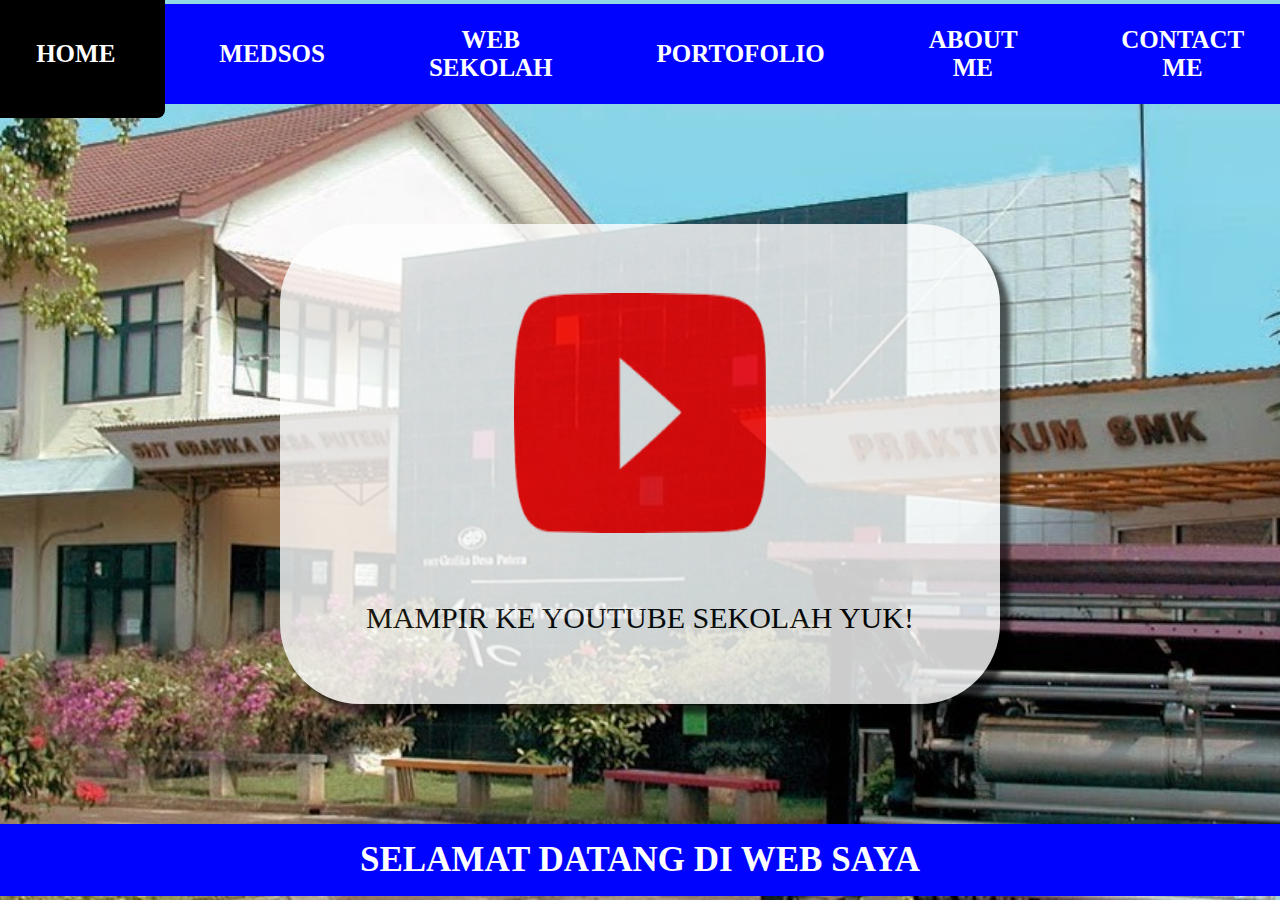
<file: index.html>
<html>
    <!DOCTYPE html>
</html>
<html lang="id">
<head>
    <meta charset="UTF-8">
    <meta name="viewport" content="width=device-width, initial-scale=1.0">
    <title></title>
    <title>PORTOFOLIO NABILLA</title>
    <link rel="stylesheet" href="style.css" />
    <style>
        body {
            background-image: url("BG DP.jpeg") ;
            background-size: cover;
            background-position: center;
            height: 100vh;
            margin: 0;
            display: flex;
            justify-content: center;
            align-items: center;
            color: white;
            text-align: center;
        }
    </style>
</head>
    <body>
        <div class="container">
        <!-- NAVIGATION BAR -->
        <div class="container-navbar">
            <ul class="ul-navbar">
                <li class="li-navbar">
                    <a href="#" class="a-navbar">HOME</a>
                </li>
                <li class="li-navbar">
                    <a href="https://www.instagram.com/adrwrdfcz_?igsh=MWp5dWZxaWdycWZvMA==" class="a-navbar">MEDSOS</a>
                </li>
                <li class="li-navbar">
                    <a href="https://www.smkdesaputera.sch.id" class="a-navbar">WEB SEKOLAH</a>
                </li>
                <li class="li-navbar">
                    <a href="https://adiranggawardhana.wixsite.com/my-site-5" class="a-navbar">PORTOFOLIO</a>
                </li>
                <li class="li-navbar">
                    <a href="about.html" class="a-navbar">ABOUT ME</a>
                </li>
                <li class="li-navbar">
                    <a href="contact.html" class="a-navbar">CONTACT ME</a>
                </li>
            </ul>
        </div>
        <!-- NAVIGATION BAR SELESAI -->

        <!-- CONTEN 1 -->
        <div class="container-content">
            <a href="https://www.youtube.com/@smkgrafikadesaputera4817" class="a-content">
                <img src="youtube.png" class="img-content" />
                <p>MAMPIR KE YOUTUBE SEKOLAH YUK!</p>
            </a>
            
        </div>
        <!-- CONTEN 1 END -->

        <!-- FOOTER -->
        <div class="container-footer">
            <h1 class="h1-footer">SELAMAT DATANG DI WEB SAYA</h1>
        </div>
        <!-- FOOTER END -->
        </div>
    </body>

</html>
</file>
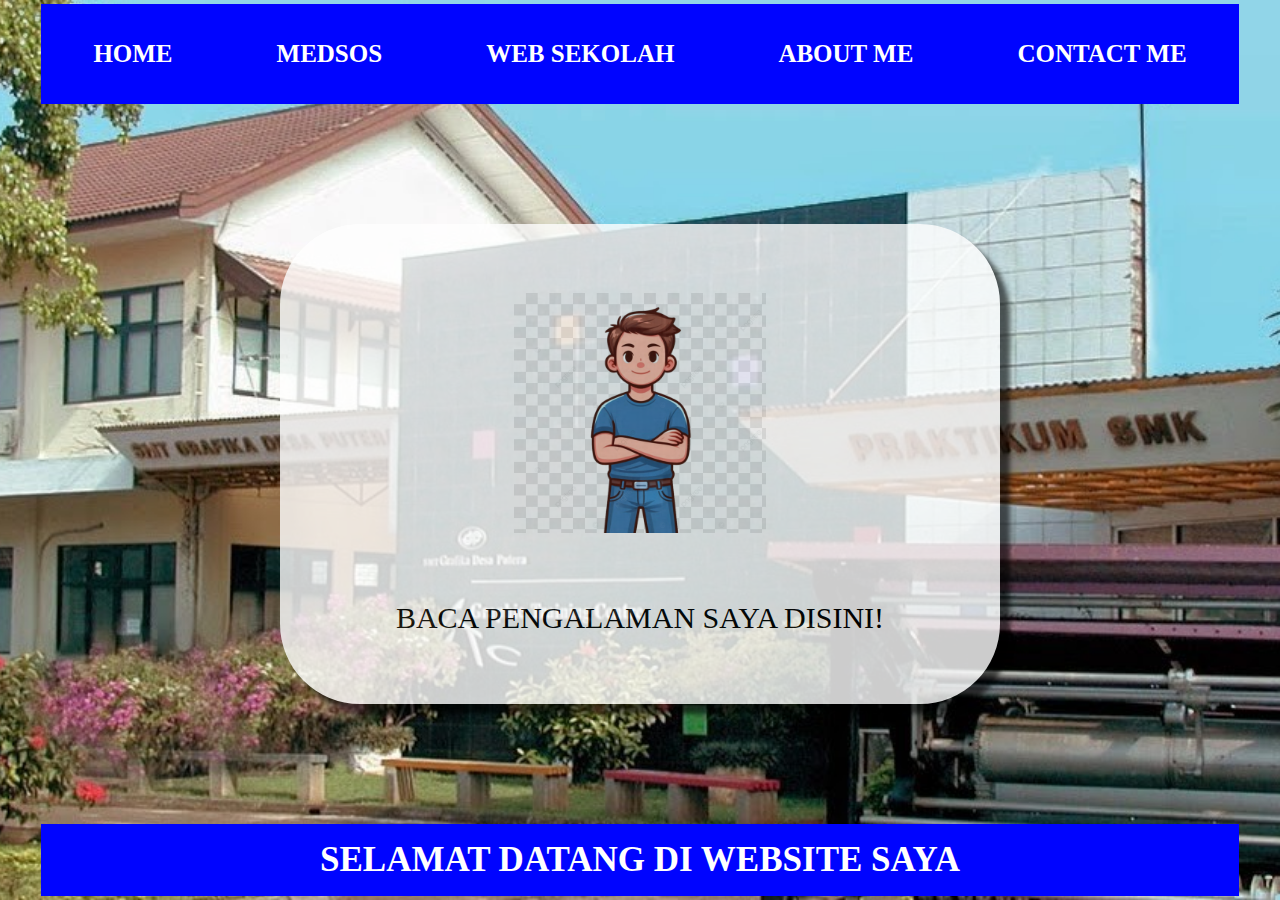
<file: about.html>
<html>
    <head>
        <title>ABOUT ME</title>
        <link rel="stylesheet" href="style.css" />
    </head>
    <style>
        body {
            background-image: url("BG DP.jpeg") ;
            background-size: cover;
            background-position: center;
            height: 100vh;
            margin: 0;
            display: flex;
            justify-content: center;
            align-items: center;
            color: white;
            text-align: center;
        }
    </style>
    </head>
    <body>
        <div class="container">
        <!-- NAVIGATION BAR -->
        <div class="container-navbar">
            <ul class="ul-navbar">
                <li class="li-navbar">
                    <a href="index.html" class="a-navbar">HOME</a>
                </li>
                <li class="li-navbar">
                    <a href="https://www.instagram.com/adrwrdfcz_?igsh=MWp5dWZxaWdycWZvMA==" class="a-navbar">MEDSOS</a>
                </li>
                <li class="li-navbar">
                    <a href="https://www.smkdesaputera.sch.id/" class="a-navbar">WEB SEKOLAH</a>
                </li>
                <li class="li-navbar">
                    <a href="about.html" class="a-navbar">ABOUT ME</a>
                </li>
                <li class="li-navbar">
                    <a href="contact.html" class="a-navbar">CONTACT ME</a>
                </li>
            </ul>
        </div>
        <!-- NAVIGATION BAR SELESAI -->

        <!-- CONTEN 1 -->
        <div class="container-content">
            <a href="CV.png" class="a-content">
                <img src="karakter.png" class="img-content" />
                <p>BACA PENGALAMAN SAYA DISINI!</p>
            </a>
            
        </div>
        <!-- CONTEN 1 END -->

        <!-- FOOTER -->
        <div class="container-footer">
            <h1 class="h1-footer">SELAMAT DATANG DI WEBSITE SAYA</h1>
        </div>
        <!-- FOOTER END -->
        </div>
    </body>
</html>
</file>
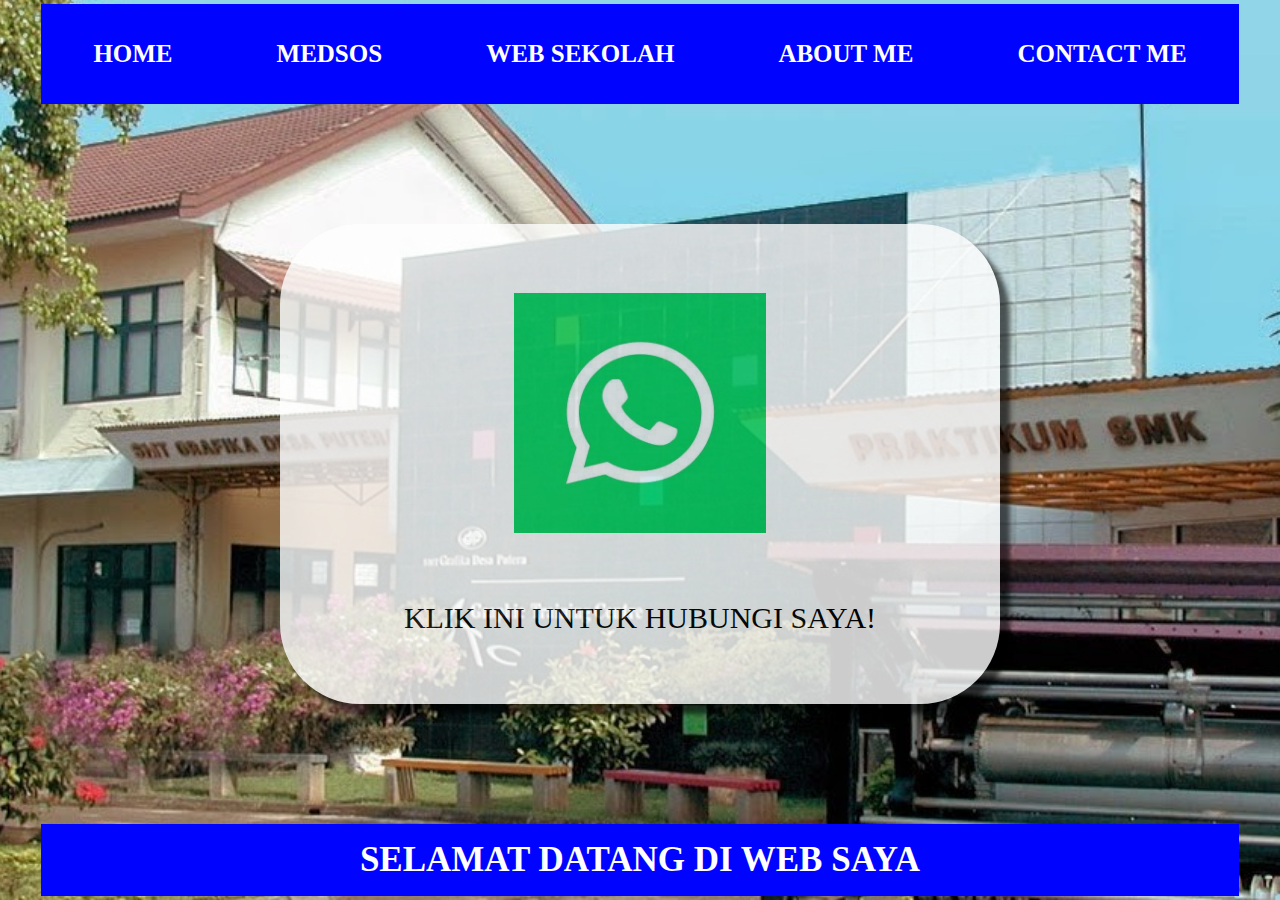
<file: contact.html>
<html>
    <head>
        <title>CONTACT ME</title>
        <link rel="stylesheet" href="style.css" />
    </head>
    <style>
        body {
            background-image: url("BG DP.jpeg") ;
            background-size: cover;
            background-position: center;
            height: 100vh;
            margin: 0;
            display: flex;
            justify-content: center;
            align-items: center;
            color: white;
            text-align: center;
        }
    </style>
    </head>
    <body>
        <div class="container">
        <!-- NAVIGATION BAR -->
        <div class="container-navbar">
            <ul class="ul-navbar">
                <li class="li-navbar">
                    <a href="index.html" class="a-navbar">HOME</a>
                </li>
                <li class="li-navbar">
                    <a href="https://www.instagram.com/adrwrdfcz_?igsh=MWp5dWZxaWdycWZvMA==" class="a-navbar">MEDSOS</a>
                </li>
                <li class="li-navbar">
                    <a href="https://www.smkdesaputera.sch.id/" class="a-navbar">WEB SEKOLAH</a>
                </li>
                <li class="li-navbar">
                    <a href="about.html" class="a-navbar">ABOUT ME</a>
                </li>
                <li class="li-navbar">
                    <a href="contact.html" class="a-navbar">CONTACT ME</a>
                </li>
            </ul>
        </div>
        <!-- NAVIGATION BAR SELESAI -->

        <!-- CONTEN 1 -->
        <div class="container-content">
            <a href="https://wa.me/62817065606" class="a-content">
                <img src="logo wa.jpeg" class="img-content" />
                <p>KLIK INI UNTUK HUBUNGI SAYA!</p>
            </a>
            
    </div>
    <!-- CONTEN 1 END -->

    <!-- FOOTER -->
    <div class="container-footer">
        <h1 class="h1-footer">SELAMAT DATANG DI WEB SAYA</h1>
    </div>
    <!-- FOOTER END -->
        </div>
    </body>
</html>
</file>
<file: style.css>
*,
html {
    margin: 0;
    padding: 0;
}

.container-navbar {
    background-color: rgb(0, 4, 255);
    width: 100%;
    min-height: 10vh;
}

.ul-navbar {
    display: flex;
    height: 100px;
    justify-content: center;
    align-items: center;
}

.li-navbar {
    list-style-type: none;
    padding: 50px;
    margin: 2px;
    color: white;
    font-size: 25px;
}

.li-navbar:hover {
background-color: black;
transition: .2s ease-in-out;
transition-delay: .3s;
border-radius: 8px;
}

.a-navbar {
    color: white;
    text-decoration: none;
    font-weight: 800;
    width: 100%;
}

.body {
    background-size: cover;
    background-position: center;
    height: 100vh;
    margin: 0;
    display: flex;
    justify-content: center;
    color: white;
    align-items: center;
    text-align: center;
}

.container-content {
    display: flex;
    justify-content: center;
    align-items: center;
    background-repeat: no-repeat;
    background-size: cover;
    background-position: center;
    position: relative;
    height: 70vh;
    padding: 50px;
    margin: -5px;
}

.a-content {
    background-color: white;
    color: black;
    text-decoration: none; 
    opacity: 80%;
    font-size: 30px;
    width: 720px;
    height: 480px;
    display: flex;
    flex-direction: column;
    justify-content: space-evenly;
    align-items: center;
    border-radius: 80px;
    box-shadow: 10px 10px 5px 0px rgba(0,0,0,0.75);
    -webkit-box-shadow: 10px 10px 5px 0px rgba(0,0,0,0.75);
    -moz-box-shadow: 10px 10px 5px 0px rgba(0,0,0,0.75);
}

.img-content {
    width: 35%;
    height: 50%;
}

.container-footer {
    height: 8vh;
    background-color: rgb(0, 4, 255);
    display: flex;
    justify-content: center;
    align-items: center;
}

.h1-footer {
    font-size: 35px;
    color: white;
}
</file>
